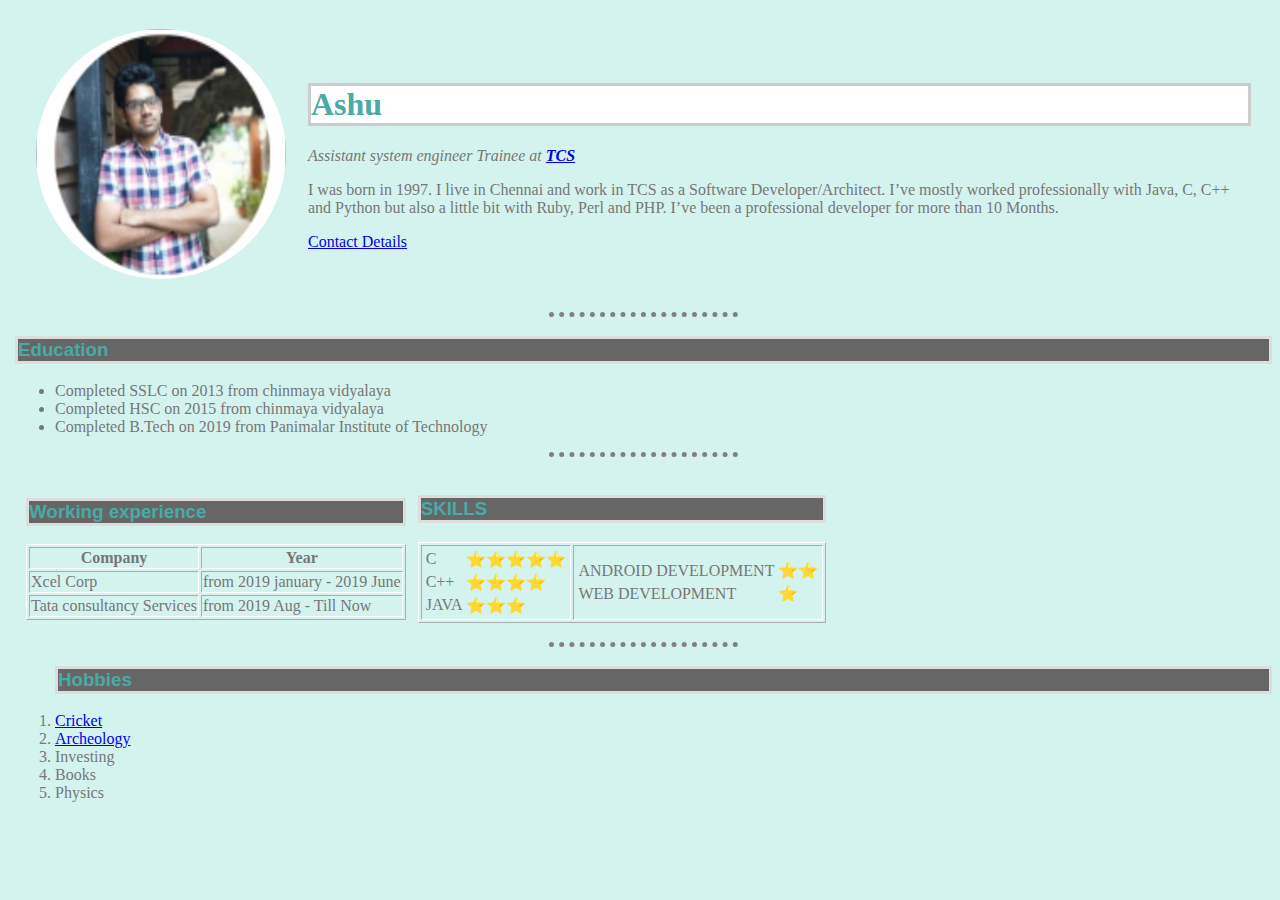
<file: index.html>
<!DOCTYPE html>
<html>
  <head>
    <meta charset="utf-8">
    <title>💚 Ashu's personal site </title>
    <link rel="stylesheet" href="style.css">
  </head>

  <body>
    <table cellspacing="20">
    <tr>
    <td><img src="Pic.png" alt="ashu's pic"></td>
    <td><h1> Ashu </h1>
    <p><em> Assistant system engineer Trainee at <strong><a href="https://www.tcs.com/">TCS</a></strong></em></p>
    <p>I was born in 1997. I live in Chennai and work in TCS as a Software Developer/Architect. 
     I’ve mostly worked professionally with Java, C, C++ and Python but also a little bit with Ruby, Perl and PHP.
     I’ve been a professional developer for more than 10 Months.</p>
    <a href="Ashucontact.html"> Contact Details</a>
    </td>
    </tr>
    </table>

    <hr>

    <h3 class ="education">Education</h3>
    <ul>
    <li>Completed SSLC on 2013 from chinmaya vidyalaya</li>
    <li>Completed HSC on 2015 from chinmaya vidyalaya</li>
    <li>Completed B.Tech on 2019 from Panimalar Institute of Technology</li>
    </ul>
    <hr>

    <table cellspacing="10">
    <tr>
    <td>
    <h3>Working experience</h3>
    <table border="1">
      <thead>
       <tr>
        <th>Company</th>
        <th>Year</th>
       </tr>
      </thead>

       <tr>
        <center><td>Xcel Corp</td></center>
        <td>from 2019 january - 2019 June</td>
       </tr>

       <tr>
        <td>Tata consultancy Services</td>
        <td>from 2019 Aug - Till Now</td>
       </tr>
    
    </table></td>

    <td>
    <h3>SKILLS</h3>
    
    <table border = "1">
     <tr>
     <td><table>

     <tr>
       <td> C </td>
       <td> ⭐⭐⭐⭐⭐ </td>
      </tr>

       <tr>
       <td> C++ </td>
       <td> ⭐⭐⭐⭐ </td>
      </tr>

       <tr>
       <td> JAVA </td>
       <td> ⭐⭐⭐ </td>
      </tr> 
      </table></td>

      <td>
      <table>

     <tr>
       <td> ANDROID DEVELOPMENT </td>
       <td> ⭐⭐ </td>
      </tr>

       <tr>
       <td> WEB DEVELOPMENT </td>
       <td> ⭐ </td>
      </tr>

       </table></td>

    </table>    
   </td>
  </tr>

  </table>   
 
    <hr>
    <ol>
      <h3 class="hobbies">Hobbies</h3>
      <li><a href="https://en.wikipedia.org/wiki/Cricket">Cricket</a></li>
      <li><a href="https://en.wikipedia.org/wiki/Archaeology">Archeology</a></li>
      <li>Investing</li>
      <li>Books</li>
      <li>Physics</li>
    </ol>

          
  </body>
</html>
</file>
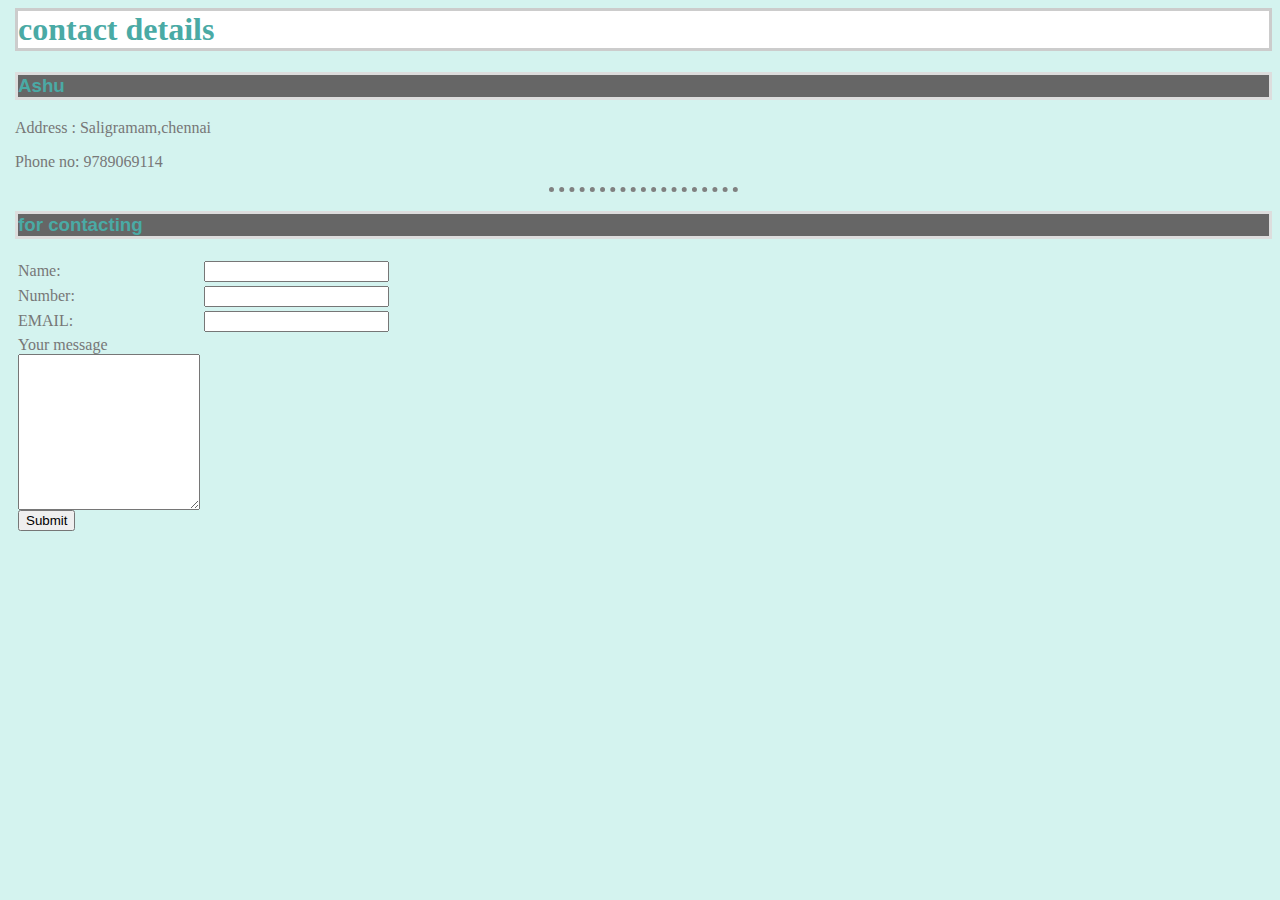
<file: Ashucontact.html>
<html>

  <head>
   <title> contact details </title>
   <meta charset = "utf-8">
   <link rel="stylesheet" href="style.css">
  </head>

    <body>
     <h1> contact details </h1>
     <h3> Ashu </h3>
     <p> Address : Saligramam,chennai </p>
     <p> Phone no: 9789069114 </p>
     <hr>
     
     <h3> for contacting </h3>
     <form action = "mailto:info@naren.com" method = "post" enctype ="text/plain"> 
     <table>
     <tr>
     <td><label> Name: </label> </td>
     <td><input type = "text" name = "your name"></td> 
     </tr>

     <tr>
     <td><label> Number: </label> </td>
     <td><input type = "text" name = "your number"></td> 
     </tr>

     <tr>
     <td><label> EMAIL: </label></td> 
     <td><input type = "email" name = "your email"></td> 
     </tr>

     <tr>
     <td><label> Your message </label> <br>
     <textarea name = "your message" rows= "10" cols = "20"> </textarea><br>  
     <input type = "submit"></td>
     </tr>
     </form>

     </table>
  
    </body>

</html>
</file>
<file: style.css>
body 
  {
    margin-left:15px;
    background-color: #d4f3ef;
  
  }

h1
  {
    color: #4aaaa5;
    background-color: #ffffff;
    border-style: solid;
    border-color: #cccccc;
    font-family: georgia;
  }

img
  {
    height: 250px;
    width: 250px;
    border-radius: 50%;
  }

p
  {
    color: #777777;
  }

td
  {
    color: #777777;
  }

li
  {
    color: #777777;
  }

h3
  {
    color: #4aaaa5;
    background-color: #666666;
    border-style: solid;
    border-color: #dddddd;
    font-family: sans-serif;
  }

hr
  {
    
    border-style:none;
    border-top-style:dotted;
    border-color: grey;
    border-width:5px;
    width: 15%;
  }

table
  {
    border-color: white; 
  }
</file>
